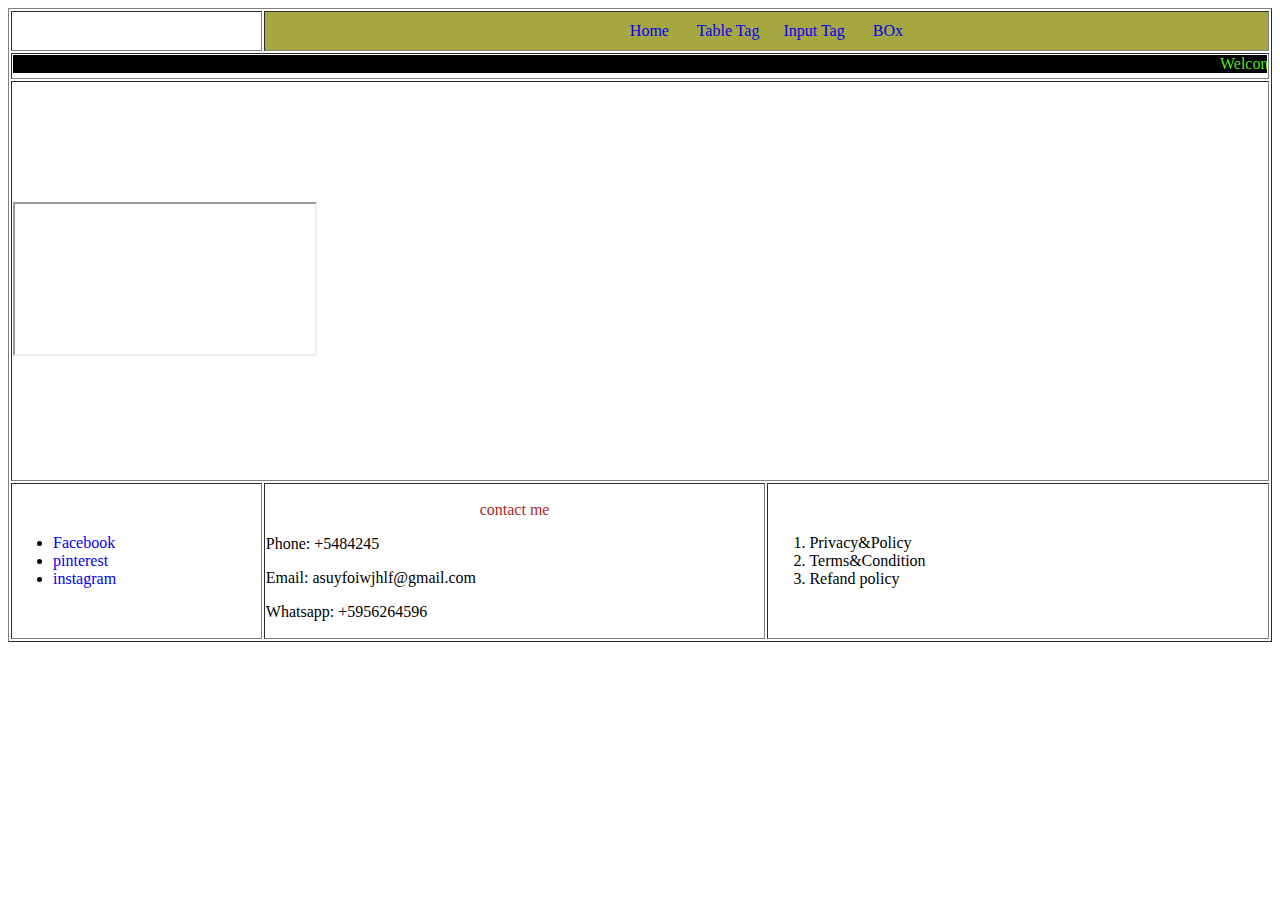
<file: index.html>
<!DOCTYPE html>
<html lang="en">
<head>
    <meta charset="UTF-8">
    <meta name="viewport" content="width=device-width, initial-scale=1.0">
    <title>0to10finalpractice</title>
    <link href="style.css" rel="stylesheet">
</head>
<body>
 <table border="1" width="100%">
    <tr height="40">
        <td></td>

        <td colspan="2" class="head1">
<center>
<a href="index.html">Home</a> &nbsp &nbsp &nbsp
<a href="tabel.html">Table Tag</a>&nbsp &nbsp &nbsp
<a href="input.html">Input Tag</a> &nbsp &nbsp &nbsp
<a href="box.html">BOx</a>
<a href="" ></a>

</center>


    </td>
   
</tr>

                              <tr height="15">
    <td colspan="3">
        <marquee class="marquee1">Welcome to my coding zone</marquee>
    </td>
</tr>

                <tr height="400">
    <td colspan="3">
<iframe src="https://www.youtube.com/embed/Cblqa2cd79g?si=Y-Ek108FNGaJwzTD" title="YouTube video player"allowfullscreen></iframe>
    </td>
</tr>
 




                       <tr height="35">
    <td width="20%">
        <ul>
            <li><a href="facebook.com">Facebook</a></li>
            <li><a href="facebook.com">pinterest</a></li>
            <li><a href="facebook.com">instagram</a></li>
        </ul>
    </td>
    <td width="40%">
        <p class="contact">contact me</p>
        <p>Phone: +5484245</p>
        <p>Email: asuyfoiwjhlf@gmail.com</p>
        <p>Whatsapp: +5956264596</p>
    </td>
    <td width="40%">
        <ol>
            <li>Privacy&Policy</li>
            <li>Terms&Condition</li>
            <li>Refand policy</li>
        </ol>
    </td>
    
</tr>


</table>


</body>
</html>
</file>
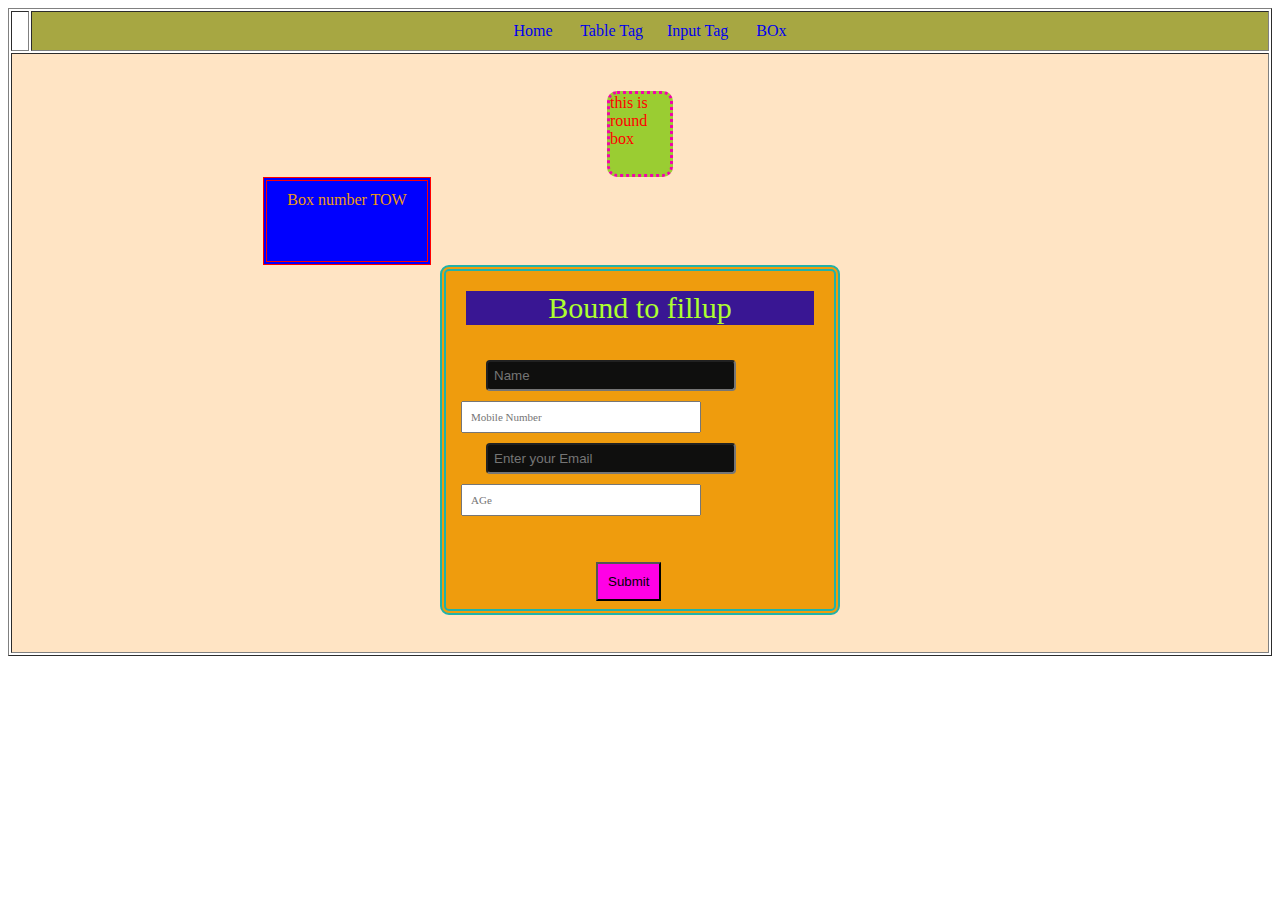
<file: box.html>
<!DOCTYPE html>
<html lang="en">
<head>
    <meta charset="UTF-8">
    <meta name="viewport" content="width=device-width, initial-scale=1.0">
    <title>0to10finalpractice</title>
    <link href="style.css" rel="stylesheet">
</head>
<body>
 <table border="1" width="100%">
    <tr height="40">
        <td></td>

        <td colspan="2" class="head1">
<center>
<a href="index.html">Home</a> &nbsp &nbsp &nbsp
<a href="tabel.html">Table Tag</a>&nbsp &nbsp &nbsp
<a href="input.html">Input Tag</a> &nbsp &nbsp &nbsp
<a href="box.html">BOx</a>


</center>


    </td>
   
</tr>


<tr height="600">
    <td class="box-body" colspan="3">

      <section>

        <div class="box1">this is round box</div>

        <div class="box2">Box number TOW</div>

      </section> 


      <div class="container">
  <p class="con-title1">Bound to fillup</p>
        <form>
            <input class="con-lead" type="text" name="" id="" value="" placeholder="Name">
            <input  class="con-lead2" type="number" name="" id="" value="" placeholder="Mobile Number">
            <input class="con-lead" type="email" name="" id="" value="" placeholder="Enter your Email">   
            <input class="con-lead2" type="number" name="" id="" value="" placeholder="AGe">   
            <br><br><br>
<button class="con-submit" type="submit" name="" id="" value="">Submit</button>
        </form>
</div>

       
    </td>
</tr>


</table>
</body>
</html>
</file>
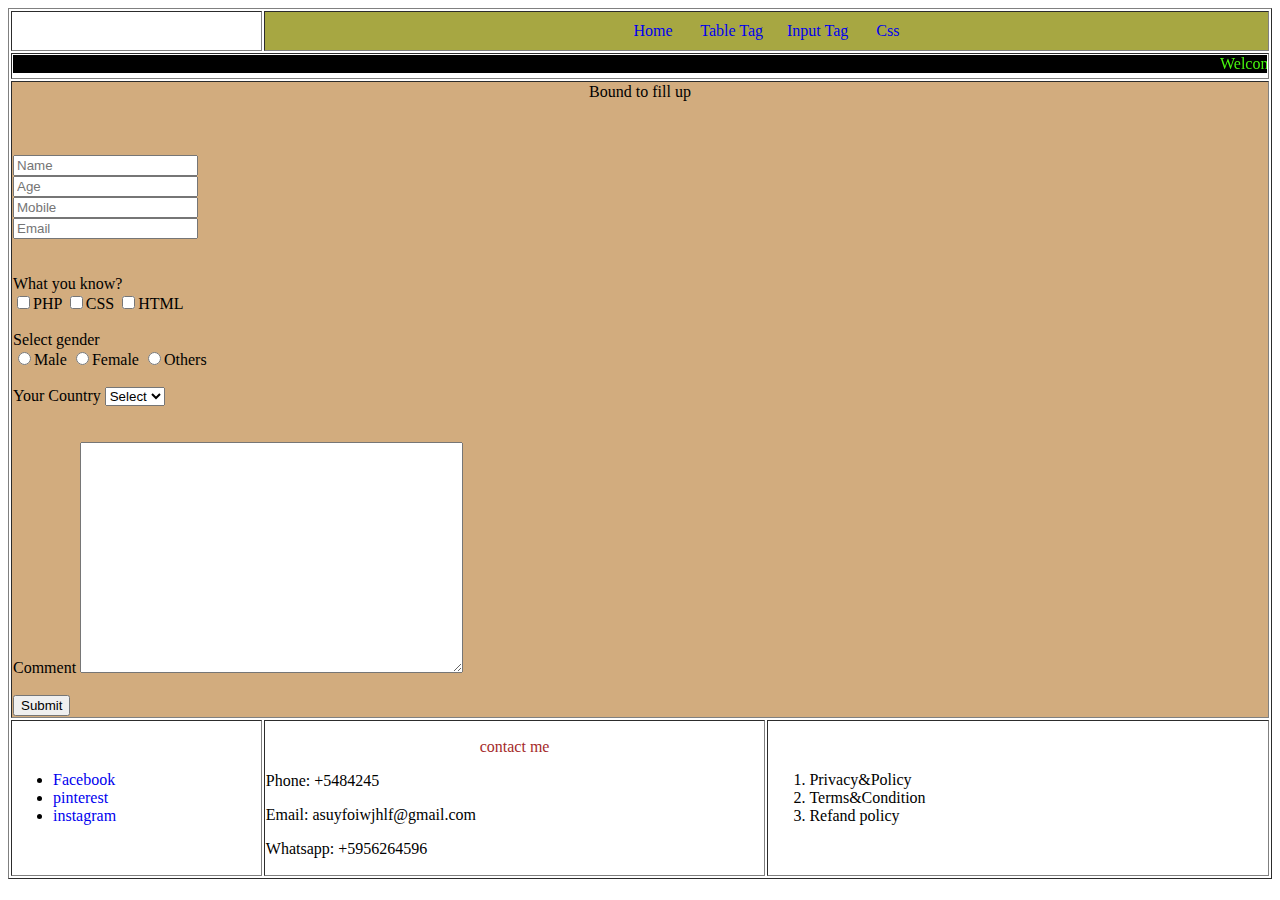
<file: input.html>
<!DOCTYPE html>
<html lang="en">
<head>
    <meta charset="UTF-8">
    <meta name="viewport" content="width=device-width, initial-scale=1.0">
    <title>0to10finalpractice</title>
    <link href="style.css" rel="stylesheet">
</head>
<body>
 <table border="1" width="100%">
    <tr height="40">
        <td></td>

        <td colspan="2" class="head1">
<center>
<a href="index.html" >Home</a> &nbsp &nbsp &nbsp
<a href="tabel.html" target="_blank">Table Tag</a>&nbsp &nbsp &nbsp
<a href="input.html">Input Tag</a> &nbsp &nbsp &nbsp
<a href="#">Css</a>

</center>


    </td>
   
</tr>

                              <tr height="15">
    <td colspan="3">
        <marquee class="marquee1">Welcome to my coding zone</marquee>
    </td>
</tr>

                <tr height="500" class="inpbody">
    <td colspan="3">
<form action="" method="">
<center>
<label>Bound to fill up</label>
</center>
<br><br><br>

<input type="text" name="" id="" value="" placeholder="Name"><br>
<input type="number" name="" id="" value="" placeholder="Age"><br>
<input type="number" name="" id="" value="" placeholder="Mobile"><br>
<input type="email" name="" id="" value="" placeholder="Email">

<br>
<br>
<br>
<label>What you know?</label>
<br>
<input type="checkbox" name="" id="" value="">PHP
<input type="checkbox" name="" id="" value="">CSS
<input type="checkbox" name="" id="" value="">HTML

<br><br>
<label>Select gender</label>
<br>
<input type="radio" name="gen" id="" value="">Male
<input type="radio" name="gen" id="" value="">Female
<input type="radio" name="gen" id="" value="">Others



<br><br>
<label>Your Country</label>
<select>
<option selected disabled>Select</option>
<option>BD</option>
<option>Au</option>
<option>Usa</option>

</select>
<br>  
<br>  
<br>  
<label>Comment</label>
<textarea rows="15" cols="45"></textarea>
<br>
<br>
<button>Submit</button>
</form>








    </td>
</tr>
 




                       <tr height="35">
    <td width="20%">
        <ul>
            <li><a href="facebook.com">Facebook</a></li>
            <li><a href="facebook.com">pinterest</a></li>
            <li><a href="facebook.com">instagram</a></li>
        </ul>
    </td>
    <td width="40%">
        <p class="contact">contact me</p>
        <p>Phone: +5484245</p>
        <p>Email: asuyfoiwjhlf@gmail.com</p>
        <p>Whatsapp: +5956264596</p>
    </td>
    <td width="40%">
        <ol>
            <li>Privacy&Policy</li>
            <li>Terms&Condition</li>
            <li>Refand policy</li>
        </ol>
    </td>
    
</tr>


</table>


</body>
</html>
</file>
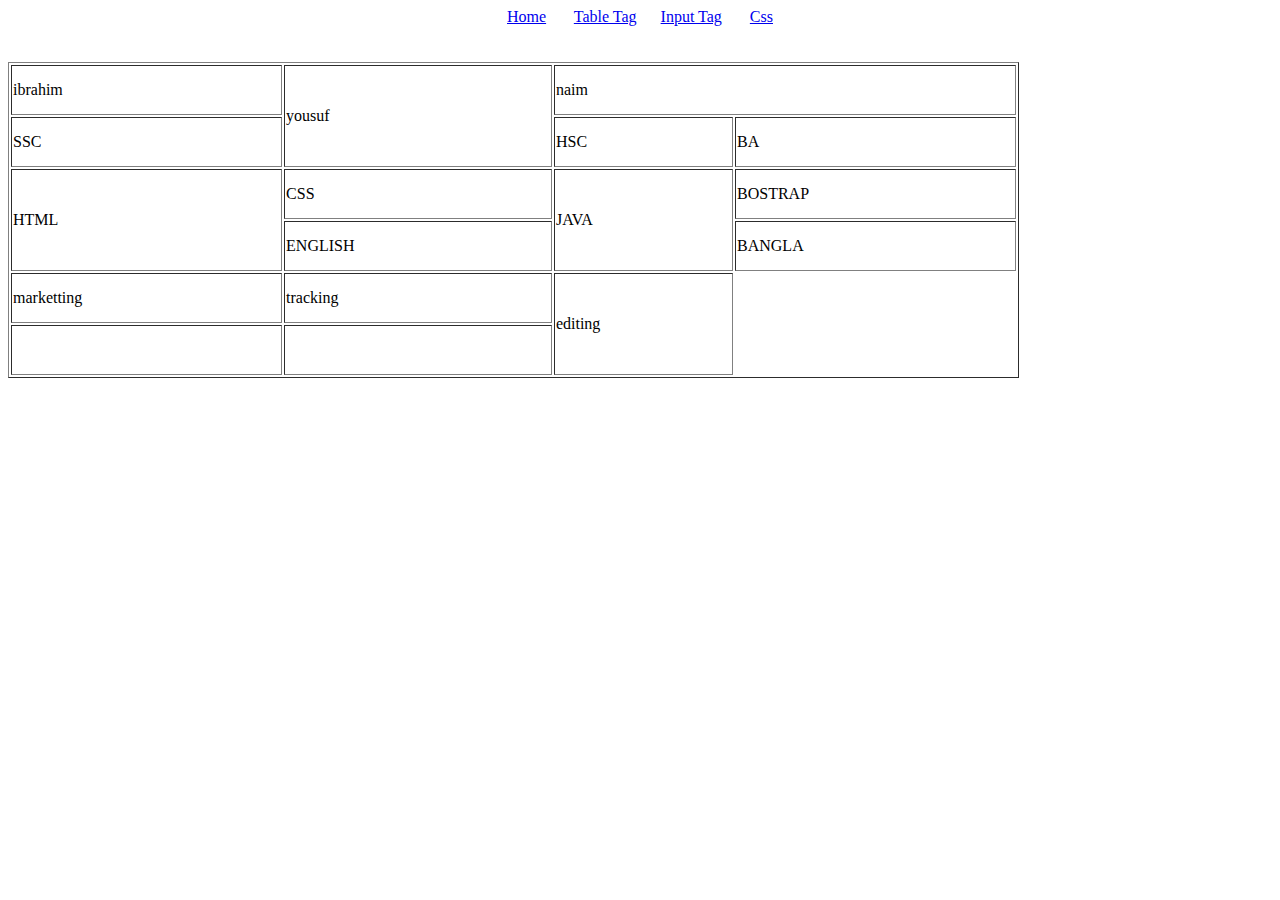
<file: tabel.html>
<!DOCTYPE html>
<html lang="en">
<head>
    <meta charset="UTF-8">
    <meta name="viewport" content="width=
    , initial-scale=1.0">
    <title>Document</title>
</head>
<body>
    
    <center>
        <a href="index.html">Home</a> &nbsp &nbsp &nbsp
        <a href="tabel.html">Table Tag</a>&nbsp &nbsp &nbsp
        <a href="input.html">Input Tag</a> &nbsp &nbsp &nbsp
        <a href="#">Css</a>
        
        </center>
        <br><br>
    <table border="1" width="80%">


<tr height="50">

    <td>ibrahim</td>
    <td rowspan="2">yousuf</td>
    <td colspan="2">naim</td>
    

</tr>


<tr height="50">

    <td>SSC</td>
    <td>HSC</td>
    <td>BA</td>

</tr>


<tr height="50">
    <td rowspan="2">HTML</td> 
    <td>CSS</td> 
    <td rowspan="2">JAVA</td> 
    <td>BOSTRAP</td> 
</tr>


<tr height="50">

    <td>ENGLISH</td>
    <td>BANGLA</td>

</tr>


<tr height="50">

    <td  cospan="2">marketting</td>
    <td>tracking</td>
    <td rowspan="2">editing</td>

</tr>


<tr height="50">

    <td></td>
    <td></td>
    
</tr>




    </table>




</body>
</html>
</file>
<file: style.css>
a{
    text-decoration:none;
}


.head1{
    background-color:rgb(167, 167, 66);
   
}


.marquee1{
    background-color:black;
    color:rgb(71, 244, 14);
}


.contact{
    text-align: center;
    color:brown;
}



.tr1{
    height:10px;
}


.inpbody{
    background-color: rgb(210, 172, 126);
}




.box1{
    background-color:yellowgreen;
color:red;
width:60px;
height:80px;

border:3px dotted rgb(242, 4, 171);
border-radius:10px;
margin:auto;

}


.box2{
background-color: blue;
color: rgb(239, 156, 13);
height: 60px;
width: 140px;


font-family: segoe UI;
margin-left: 250px;

padding: 10px;
text-align:center;
border: 4px double red;



}

.con-title1{
    font-size:30px;
    font-family: times;
  
background-color:rgb(57, 22, 147);
   text-align:center;
color:greenyellow;

margin: 20px;

margin-bottom: 35px;

box-sizing:border-box;

}

.container{
    background-color:rgb(239, 156, 13);
    height:350px;
    width:400px;

margin-top:50px;
margin:auto;

border: 6px double lightseagreen;
border-radius:9px;

box-sizing: border-box;

}



.con-lead{
    padding:6px;
 width: 250px;

 margin-left:40px;
 background-color:rgb(15, 15, 14);
 
color: rgb(245, 19, 223);
border-radius: 4px;

margin-bottom: 10px;



box-sizing: border-box;
}

.con-lead2{
    font-family: tahoma;

margin-bottom: 10px;

    font-size: 11px;
width:220px;
padding: 8px;
margin-left:15px;

color:rgb(55, 211, 24);

}

.con-submit{
    margin-left: 150px;

padding: 10px;
background-color: rgb(255, 0, 230);

}



.box-body{
    background-color:bisque;
}
</file>
